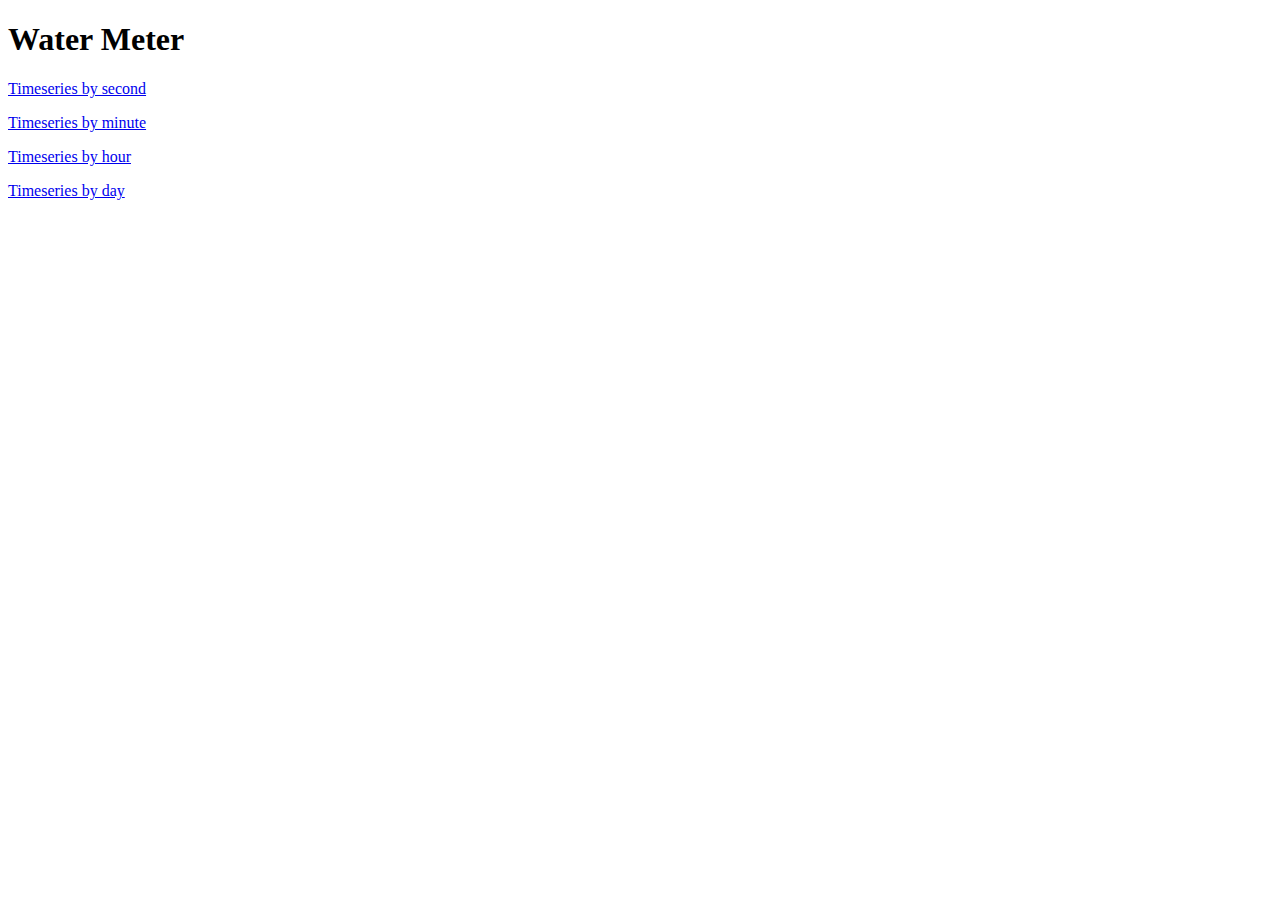
<file: static/index.html>
<!DOCTYPE html>
<title>Water</title>
<link rel="icon" type="image/png" href="[data-uri]">
<link rel="stylesheet" href="/static/common.css">
<h1>Water Meter</h1>
<p><a href="/timeseries/S">Timeseries by second</a></p>
<p><a href="/timeseries/T">Timeseries by minute</a></p>
<p><a href="/timeseries/H">Timeseries by hour</a></p>
<p><a href="/timeseries/D">Timeseries by day</a></p>
</file>
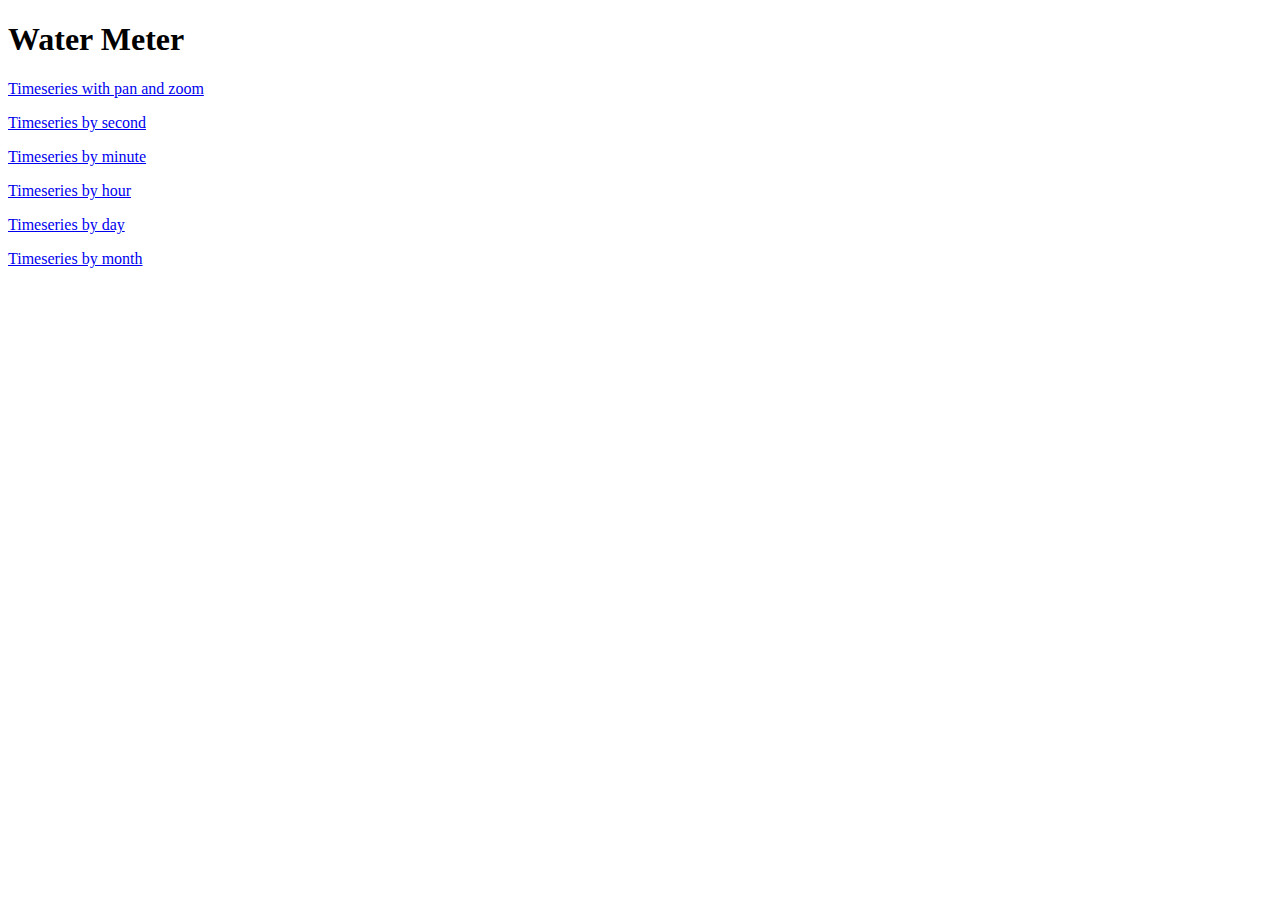
<file: server/static/index.html>
<!DOCTYPE html>
<title>Water</title>
<link rel="icon" type="image/png" href="[data-uri]">
<link rel="stylesheet" href="/static/common.css">
<h1>Water Meter</h1>
<p><a href="/timeseries2">Timeseries with pan and zoom</a></p>
<p><a href="/timeseries/S/60">Timeseries by second</a></p>
<p><a href="/timeseries/T/60">Timeseries by minute</a></p>
<p><a href="/timeseries/H/1440">Timeseries by hour</a></p>
<p><a href="/timeseries/D/43200">Timeseries by day</a></p>
<p><a href="/timeseries/M/525600">Timeseries by month</a></p>
</file>
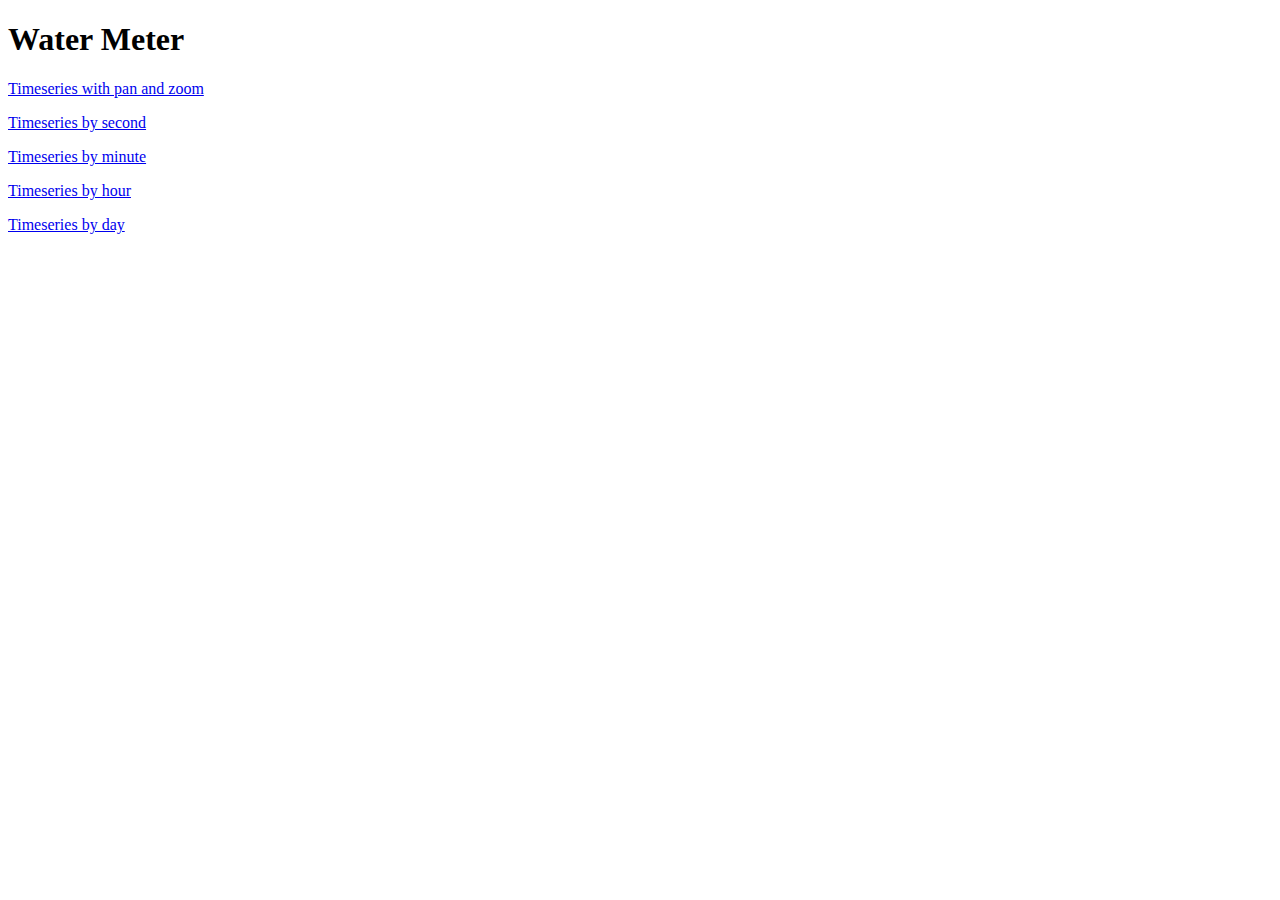
<file: water/static/index.html>
<!DOCTYPE html>
<title>Water</title>
<link rel="icon" type="image/png" href="[data-uri]">
<link rel="stylesheet" href="/static/common.css">
<h1>Water Meter</h1>
<p><a href="/timeseries2">Timeseries with pan and zoom</a></p>
<p><a href="/timeseries/S/1000">Timeseries by second</a></p>
<p><a href="/timeseries/T/1000">Timeseries by minute</a></p>
<p><a href="/timeseries/H/60000">Timeseries by hour</a></p>
<p><a href="/timeseries/D/1440000">Timeseries by day</a></p>
</file>
<file: static/common.css>
.x-axis {
  height: 1.5em;
}

.plot-area {
  display: block;
  height: 200px;
}

.line {
  stroke: blue;
}

.top-label {
  margin-bottom: 0;
}

table,td {
  border-collapse: collapse;
}
table, th, td {
  border: thin solid grey;
  padding: 5px;
}

div#table {
  padding: 20px;
}

td {
  text-align: right;
}
</file>
